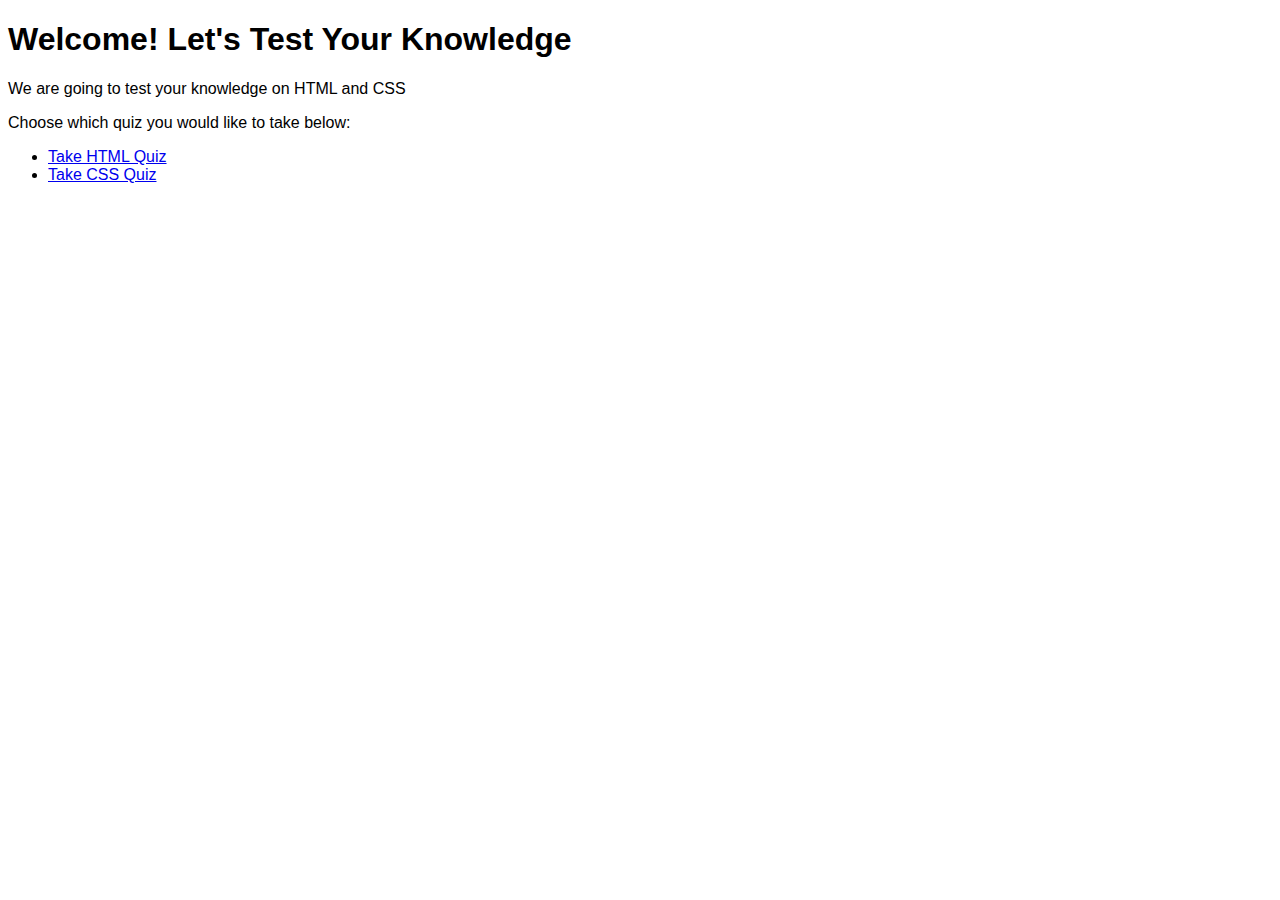
<file: index.html>
<!DOCTYPE html>
    <head>
        <meta charset="utf-8">
        <title>Which quiz would you like to take: HTML or CSS?</title>
        <link rel= "stylesheet" href="style.css">
        <link jref="https://fonts.googleapis.com/css?family=Lato" rel="stylesheet">
        <script src= "main.js"></script>
        
    </head>
    
    
    <body>
        
     <h1>Welcome! Let's Test Your Knowledge</h1>
     <p>We are going to test your knowledge on HTML and CSS</p>
     <p> Choose which quiz you would like to take below:</p>
        <nav>
            <ul>
                <li><a href="html_quiz.html""> Take HTML Quiz </a></li>
            
                <li><a href="css_quiz.html""> Take CSS Quiz </a></li>
            </ul>
        </nav>
    
       
    
    </body>
    </html>
</file>
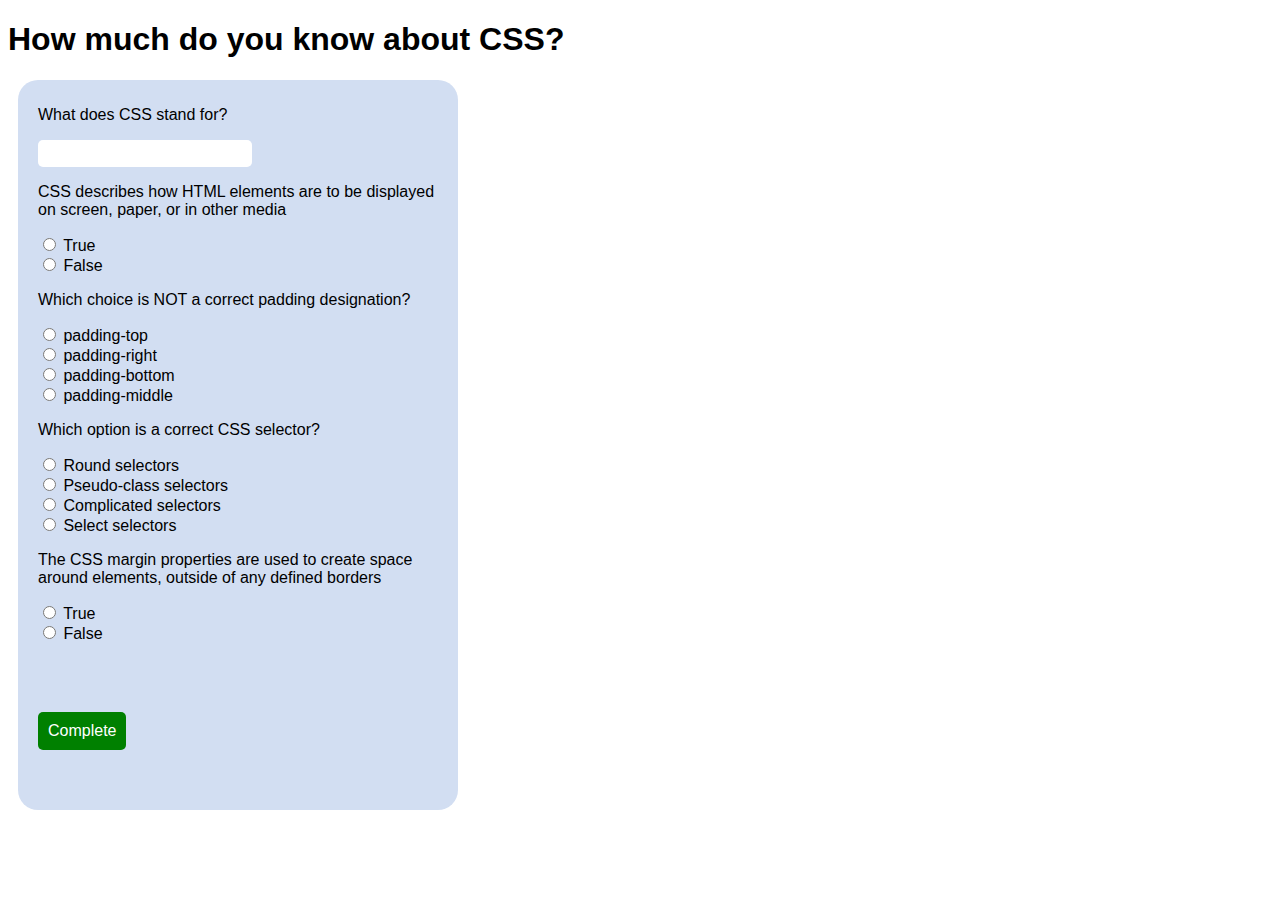
<file: css_quiz.html>
<!DOCTYPE html>
<html>
    <head>
        
        <title>CSS Quiz</title>
        <link href="style.css" rel="stylesheet">
        <link jref="https://fonts.googleapis.com/css?family=Lato" rel="stylesheet">
        <script src= "main.js"></script>
        
    </head>
    <body>
    
 <h1>How much do you know about CSS?</h1>
 
<form id= "quiz" name="quiz">
    <p>What does CSS stand for?</p>
       <input id= "textbox" type= "text" name= "question1">
       
    <p>CSS describes how HTML elements are to be displayed on screen, paper, or in other media</p>
    <input type = "radio" id = "tf" name = "question2" value = "True"> True<br>
    <input type = "radio" id = "tf" name = "question2" value = "False"> False<br>
    
    <p>Which choice is NOT a correct padding designation?</p>
    <input type = "radio" id = "mc" name = "question3" value = "padding-top"> padding-top <br>
    <input type = "radio" id = "mc" name = "question3" value = "padding-right"> padding-right<br>
    <input type = "radio" id = "mc" name = "question3" value = "padding-bottom"> padding-bottom<br>
    <input type = "radio" id = "mc" name = "question3" value = "padding-middle"> padding-middle<br>

    <p>Which option is a correct CSS selector?</p>
    <input type = "radio" id = "mc" name = "question4" value = "Round selectors"> Round selectors<br>
    <input type = "radio" id = "mc" name = "question4" value = "Pseudo-class selectors"> Pseudo-class selectors<br>
    <input type = "radio" id = "mc" name = "question4" value = "Complicated selectors"> Complicated selectors<br>
    <input type = "radio" id = "mc" name = "question4" value = "Select selectors"> Select selectors<br>

     <p>The CSS margin properties are used to create space around elements, outside of any defined borders</p>
    <input type = "radio" id = "tf" name = "question5" value = "True"> True<br>
    <input type = "radio" id = "tf" name = "question5" value = "False"> False<br><br><br><br>
   
<input id = "button" type= "button" value = "Complete" onclick = "check();">

<div id = "after_submit">
   
   <p id= "message"></p>
    <p id= "number_correct"></p>
    
   
</div>


</body>
</html>
</file>
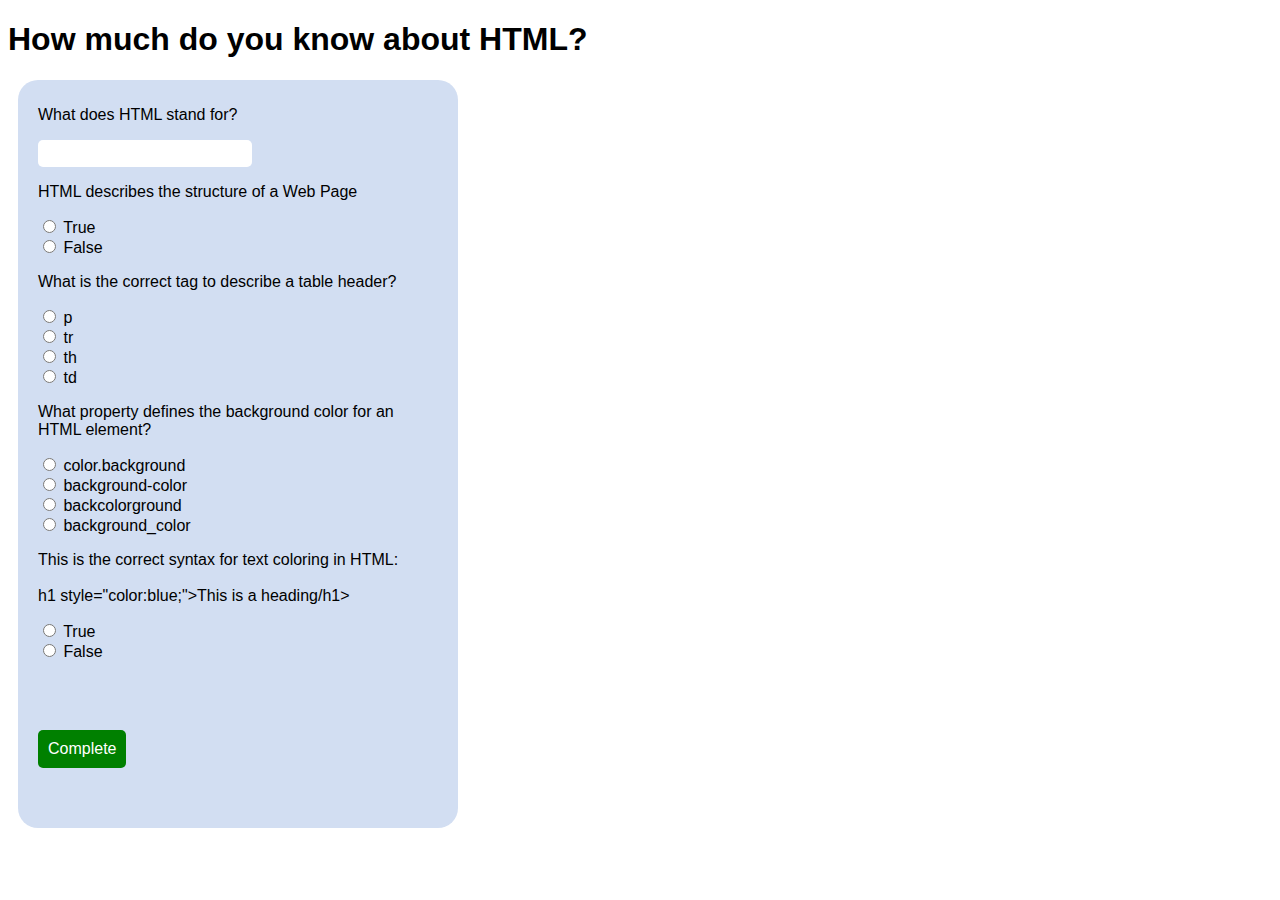
<file: html_quiz.html>
<!DOCTYPE html>
<html>
    <head>
        
        <title>HTML Quiz</title>
        <link href="style.css" rel="stylesheet">
        <link jref="https://fonts.googleapis.com/css?family=Lato" rel="stylesheet">
        <script src= "main.js"></script>
        
    </head>
    <body>
    
 <h1>How much do you know about HTML?</h1>
 
<form id= "quiz" name="quiz">
    <p>What does HTML stand for?</p>
       <input id= "textbox" type= "text" name= "question1">
       
    <p>HTML describes the structure of a Web Page</p>
    <input type = "radio" id = "tf" name = "question2" value = "True"> True<br>
    <input type = "radio" id = "tf" name = "question2" value = "False"> False<br>
    
    <p>What is the correct tag to describe a table header?</p>
    <input type = "radio" id = "mc" name = "question3" value = "<p>"> p <br>
    <input type = "radio" id = "mc" name = "question3" value = "<tr>"> tr<br>
    <input type = "radio" id = "mc" name = "question3" value = "<th>"> th<br>
    <input type = "radio" id = "mc" name = "question3" value = "<td>"> td<br>

    <p>What property defines the background color for an HTML element?</p>
    <input type = "radio" id = "mc" name = "question4" value = "color.background"> color.background<br>
    <input type = "radio" id = "mc" name = "question4" value = "background-color"> background-color<br>
    <input type = "radio" id = "mc" name = "question4" value = "backcolorground"> backcolorground<br>
    <input type = "radio" id = "mc" name = "question4" value = "background_color"> background_color<br>

     <p>This is the correct syntax for text coloring in HTML:<br><br>
     h1 style="color:blue;">This is a heading/h1> </p>
    <input type = "radio" id = "tf" name = "question5" value = "True"> True<br>
    <input type = "radio" id = "tf" name = "question5" value = "False"> False<br><br><br><br>
   
<input id = "button" type= "button" value = "Complete" onclick = "check();">

<div id = "after_submit">
   
   <p id= "message"></p>
    <p id= "number_correct"></p>
    
    
</div>


</body>
</html>
</file>
<file: style.css>
body{
    font-family: 'Lato' , sans-serif;
}

#quiz {

    margin-left:10px;
    background: #d2def2;
    padding: 10px 20px 10px 20px;
    width: 400px;
    border-radius: 20px;
    float: left;
    
}

#input {
    margin-bottom: 20px
}

#textbox {
    height: 25px;
    font-size: 16px;
    border-radius: 5px;
    border: none;
    padding-left:5px;
}

#button {
    background: green;
    border: none;
    border-radius: 5px;
    padding: 10px;
    color: white;
    font-size:16px;
    transition-duration: .5s;
    margin-top: 15px;
}

#button:hover {
    background: white;
    border: 1px solid green;
    color: black;
    cursor: pointer;
    
}

#after_submit {
    visibility: hidden;
    background: #ff5459;
    padding: 10px 20px 10px 20px;
    width: 400px;
    border-radius: 20px;
    float: left;
    margin-left: 20px;
    font-size: 30px;
    
    
}
</file>
